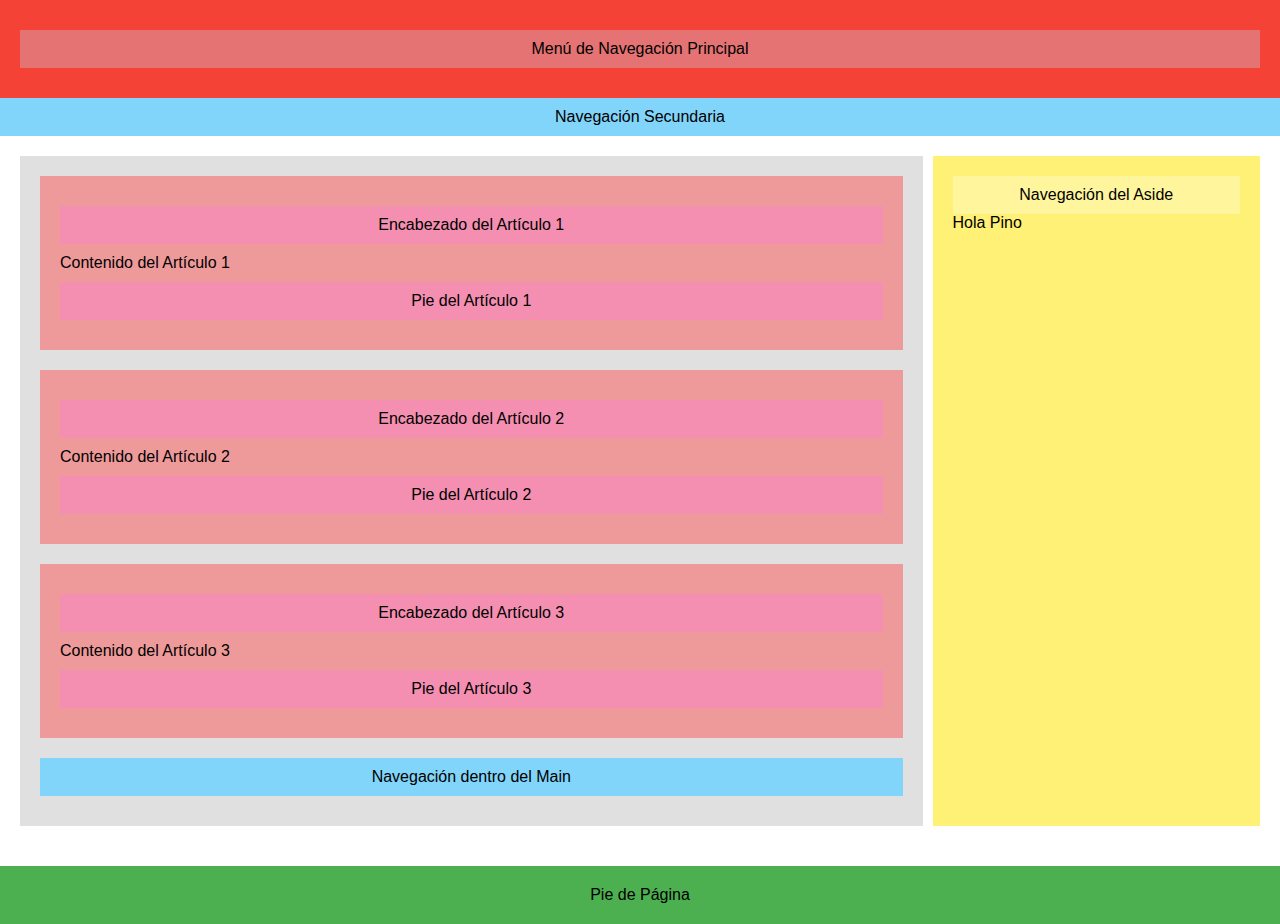
<file: index.html>
<!DOCTYPE html>
<html lang="es">
<head>
    <meta charset="UTF-8">
    <meta name="viewport" content="width=device-width, initial-scale=1.0">
    <title>Estructura de Página</title>
    <link rel="stylesheet" href="style.css">
</head>
<body>

    <header>
        <nav>Menú de Navegación Principal</nav>
    </header>

    <nav class="secondary-nav">Navegación Secundaria</nav>

    <div class="container">
        <main>
            <article>
                <header>Encabezado del Artículo 1</header>
                <p>Contenido del Artículo 1</p>
                <footer>Pie del Artículo 1</footer>
            </article>

            <article>
                <header>Encabezado del Artículo 2</header>
                <p>Contenido del Artículo 2</p>
                <footer>Pie del Artículo 2</footer>
            </article>

            <article>
                <header>Encabezado del Artículo 3</header>
                <p>Contenido del Artículo 3</p>
                <footer>Pie del Artículo 3</footer>
            </article>

            <nav class="nav-in-main">Navegación dentro del Main</nav>
        </main>

        <aside>
            <nav>Navegación del Aside</nav>
            <p>Hola Pino</p>
        </aside>
    </div>

    <footer>
        Pie de Página
    </footer>

</body>
</html>
</file>
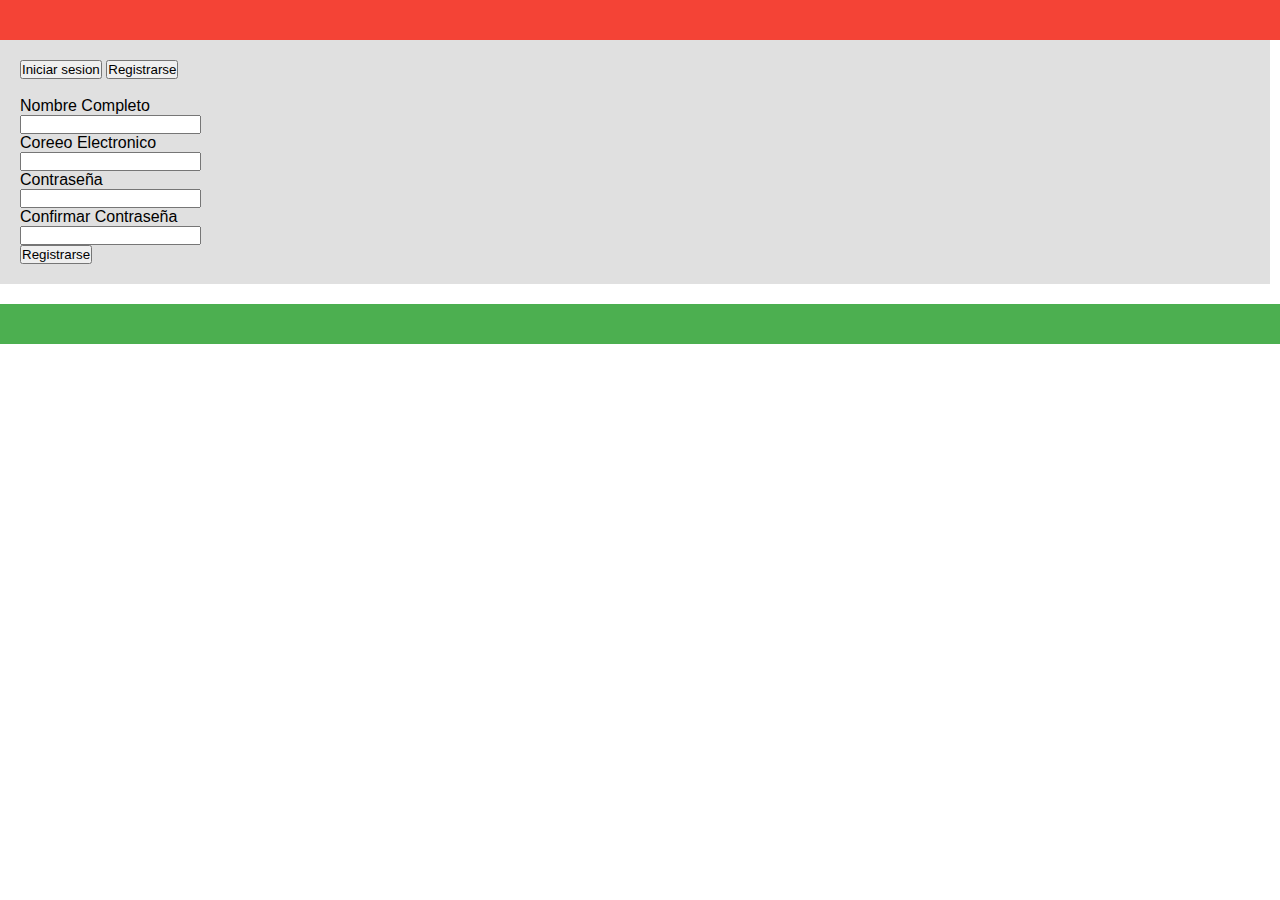
<file: formulario/index.html>
<!DOCTYPE html> 

<html lang="es"> 

<head> 

    <meta charset="UTF-8"> 

    <meta http-equiv="X-UA Compatible" content="IE-edge"> 

    <meta name="viewport" content="width=device-width, initial-scale=1.0"> 

    <title>Formulario de Registro</title> 

    <link rel="stylesheet" href="/style.css"> 

</head> 

<body> 

  <header></header> 

  <main> 

    <div class="contenedor"> 

      <div class="botones_registrarse"> 

        <button>Iniciar sesion</button> 

        <button>Registrarse</button> 

      </div> 

 

      <div class="formulario_registrarse"> 

         

        <form action="#" method="post"><br> 

 

          <div class="datos"> 

            <label for="Nombre">Nombre Completo</label><br> 

            <input type="text"><br> 

          </div> 

 

          <div class="datos"> 

            <label for="email">Coreeo Electronico</label><br> 

            <input type="email" name="email" id=""><br> 

          </div> 

 

 

          <div class="datos"> 

            <label for="password">Contraseña</label><br> 

            <input type="password" name="" id=""><br> 

          </div> 

 

          <div class="datos"> 

            <label for="password">Confirmar Contraseña</label><br> 

            <input type="password" name="" id=""><br> 

          </div> 

           

          <div class="btn-registrarse"> 

            <button type="submit">Registrarse</button> 

          </div> 

    

        </form> 

      </div> 

    </div> 

  </main> 

  <footer>  

  </footer> 


</body> 

</html>
</file>
<file: style.css>
* {
    margin: 0;
    padding: 0;
    box-sizing: border-box;
  }
  
  body {
    font-family: Arial, sans-serif;
  }
  
  /* Estilo del Header */
  header {
    background-color: #f44336;
    padding: 20px;
    text-align: center;
  }
  
  header nav {
    background-color: #e57373;
    padding: 10px;
    margin: 10px 0;
  }
  
  /* Navegación secundaria debajo del header */
  .secondary-nav {
    background-color: #81d4fa;
    padding: 10px;
    text-align: center;
  }
  
  /* Contenedor principal que organiza aside y main */
  .container {
    display: flex;
    padding: 20px;
  }
  
  /* Estilo del Main */
  main {
    flex: 3;
    background-color: #e0e0e0;
    padding: 20px;
    margin-right: 10px;
  }
  
  main article {
    background-color: #ef9a9a;
    padding: 20px;
    margin-bottom: 20px;
  }
  
  main article header, 
  main article footer {
    background-color: #f48fb1;
    padding: 10px;
    margin: 10px 0;
  }
  
  /* Navegación dentro del main */
  .nav-in-main {
    background-color: #81d4fa;
    padding: 10px;
    margin: 10px 0;
    text-align: center;
  }
  
  /* Estilo del Aside */
  aside {
    flex: 1;
    background-color: #fff176;
    padding: 20px;
  }
  
  aside nav {
    background-color: #fff59d;
    padding: 10px;
    text-align: center;
  }
  
  /* Estilo del Footer */
  footer {
    background-color: #4caf50;
    padding: 20px;
    text-align: center;
    margin-top: 20px;
  }

  /* Telefonos pequeños */
  @media(max-width: 320px){
    header nav, .secondary-nav, .nav-in-main, aside nav{
      font-size: 12px;
    }
    .container{
      flex-direction: column;

    }
    main{
      margin-right: 0;
    }
    aside{
      margin-top: 20px;
    }
    footer{
      font-size: 12px;
      background-color: rgb(200, 19, 19);
    }
    main article{
      margin-left: 5px;
    }

  }
  /* Telefonos medianos */
  @media(min-width:321px ) and (max-width:480px){
    header nav, .secondary-nav, .nav-in-main, aside nav{
      font-size: 14px;
    }
    .container{
      flex-direction: column;
    }
    main{
      margin-right: 0;
    }
    aside{
      margin-top: 20px;
    }
    footer{
      font-size: 14px;
    }
    main article{
      margin-left: 5px;
    }

  }
  /* Telefonos grandes */
  @media(min-width:481px) and (max-width:767px){
    header nav, .secondary-nav, .nav-in-main, aside nav{
      font-size: 16px;
    }
    .container{
      flex-direction: column;
    }
    main{
      margin-right: 0;
    }
    aside{
      flex-basis: 30%;
      margin-top: 20px;
    }
    footer{
      font-size: 12px;
      
    }
    main article{
      margin-left: 5px;
    }

  }

  /* Tabletas pequeñas */
  @media(min-width: 767px) and (max-width: 1024px){

    header nav, .secondary-nav, .nav-in-main, aside nav{
      font-size: 18px;
    }
    .container{
      flex-direction: row;
    }
    main{
      margin-right: 10;
    }
    aside{
      flex-basis: 30%;
      margin-top: 10px;
    }
    footer{
      font-size: 18px;
      margin-left: 20px;
        margin-right: 20px;
    }
    main article{
      margin-left: 5px;
    }

  }
  @media (min-width:1025px)and(max-width:1280px) {
    
    header nav, .secondary-nav, .nav-in-main, aside nav{
        font-size: 18px;
      }
      .container{
        flex-direction: row;
      }
      main{
        margin-right: 10;
      }
      aside{
        flex-basis: 30%;
        margin-top: 10px;
      }
      footer{
        margin-left: 20px;
        margin-right: 20px;
        font-size: 18px;
      }
      main article{
        margin-left: 5px;
      }
  
    }
    @media(min-width: 1281px) and (max-width: 1920px){
        header nav, .secondary-nav, .nav-in-main, aside nav{
            font-size: 18px;
          }
          .container{
            flex-direction: row;
          }
          main{
            margin-right: 10;
          }
          aside{
            flex-basis: 30%;
            margin-top: 10px;
          }
          footer{
            margin-left: 20px;
            margin-right: 20px;
            font-size: 18px;
          }
          main article{
            margin-left: 5px;
          }
    }

  
    @media(min-width: 1921px){
        header nav, .secondary-nav, .nav-in-main, aside nav{
            font-size: 24px;
          }
          .container{
            flex-direction: row;
          }
          main{
            margin-right: 10;
          }
          aside{
            flex-basis: 15%;
           
          }
          footer{
           font-size: 24%;
          }

    }
</file>
